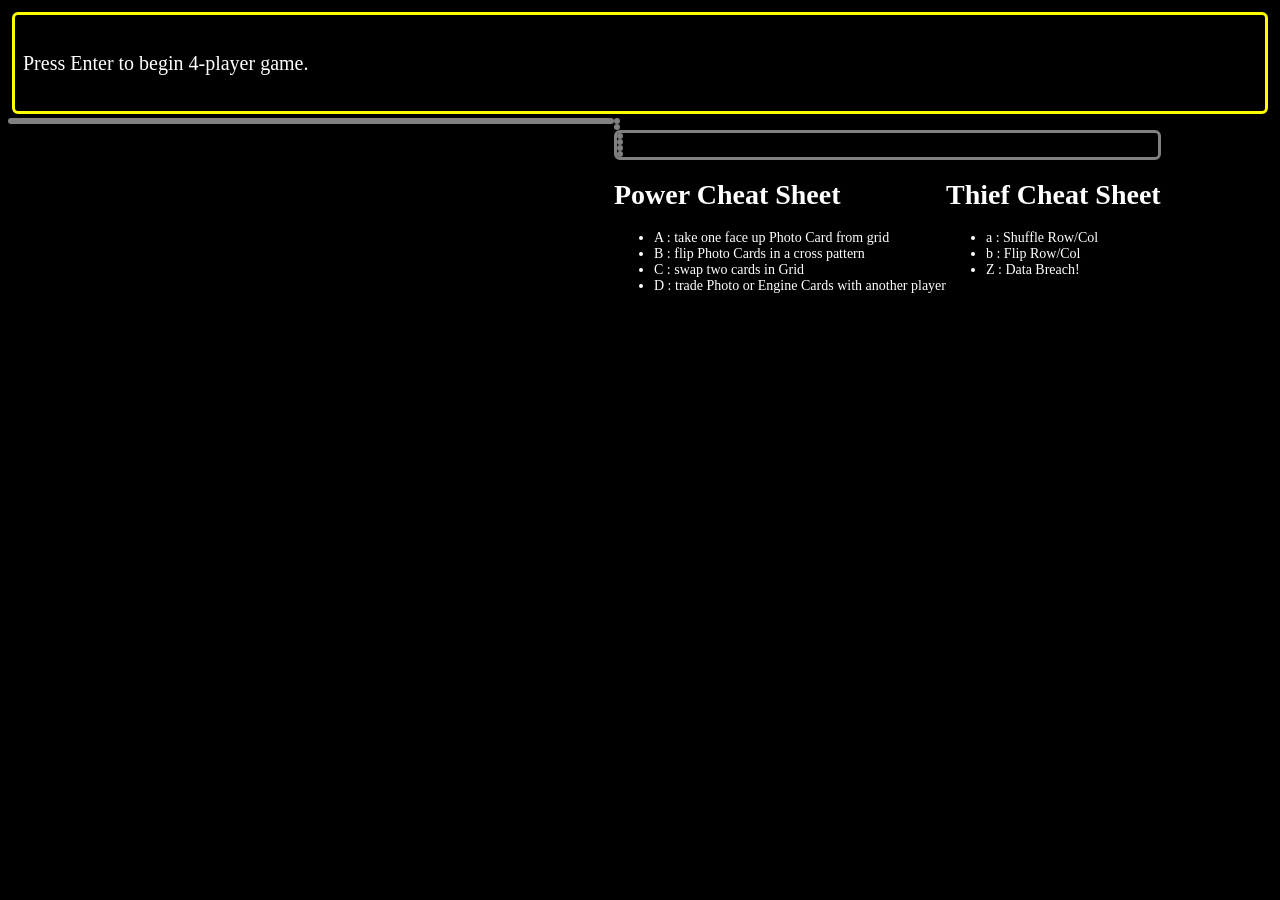
<file: index.html>
<!DOCTYPE html>
<html>
<head>
     <link rel="stylesheet" href="style.css">


     <script src="constants.js"></script>
     <script src="card.js"></script>
     <script src="photo-card.js"></script>
     <script src="color-grid.js"></script>
     <script src="engine-deck.js"></script>
     <script src="engine-card.js"></script>
     <script src="engine.js"></script>
     <script src="adversary-card.js"></script>

     <script src="script.js"></script>
</head>

<body>

<div id="text-box">
    <div id="text-content"></div>
    <div id="text-options"></div>
</div>

<div id="shared-stuff">
    <div id="grid-area">
        <div id="color-grid"></div>
    </div>

    <div id="deck-areas">
        <div id="engine-area">
            <div id="engine-deck"></div>
            <div id="engine-stock"></div>
        </div>

        <div id="adversary-area">
            <div id="adversary-draw-count"></div>
            <div id="adversary-deck"></div>
            <div id="adversary-discard"></div>
            <div id="stolen-cards"></div>
        </div>

        <div style="display: flex; flex-direction:row; font-size:14px;">
            <div>
                <h1>Power Cheat Sheet</h1>
                <ul>
                    <li> A : take one face up Photo Card from grid</li>
                    <li> B : flip Photo Cards in a cross pattern</li>
                    <li> C : swap two cards in Grid</li>
                    <li> D : trade Photo or Engine Cards with another player</li>
                </ul>
            </div>
            <div>
                <h1>Thief Cheat Sheet</h1>
                <ul>
                    <li> a : Shuffle Row/Col</li>
                    <li> b : Flip Row/Col</li>
                    <li> Z : Data Breach!</li>
                </ul>
            </div>
        </div>
    </div>
</div>

<div id="player-areas"></div>

<body></html>
</file>
<file: style.css>
body {
    color: white;
    background-color: black;
    display: flex;
    flex-direction: column;
    font-size:20px;
}

#text-box {
    min-height:4em;
    padding:8px;
    margin:4px;

    border: white;
    border-style: solid;
    border-radius: 6px;
    align-content: center; 
}
#text-box.new-content {
    border: yellow;
    border-style: solid;
}

#text-options {
    display: flex;
    flex-direction: row;
}
.option {
    padding:8px;
}
.option:hover {
    text-decoration: underline;
    color: green;
}
.option::before {
    content: "‣";
    margin-right: 4px;
}

#shared-stuff {
    display: flex;
    flex-direction: row;
}

.card {
    user-select: none;
}

.photo-card {
    width: 20px;
    height: 40px;
    padding: 4px;
    margin: 10px;

    border: white;
    border-style: solid;
    border-radius: 6px;
}

.card[color="green"] { background-color: green; }
.card[color="red"] { background-color: red; }
.card[color="yellow"] { background-color: yellow; }
.card[color="blue"] { background-color: blue; }
.card[color="orange"] { background-color: orange; }
.card[color="purple"] { background-color: purple; }
/* MUST come after the .card[color=...] stuff so that it overrules.*/
.photo-card[face-up=false] {
    background-color: darkgray;
}
.photo-card.placeholder {
    visibility: hidden;
}
#color-grid.can-click-placeholder > .photo-card.placeholder {
    visibility: visible;
    background-color: black;
    border-color: gray;
    border-style: dashed;
}
#color-grid.can-click-placeholder > .photo-card.placeholder:hover {
    border-color: red;
}

.photo-card.selectable {
    border: purple;
    border-style: dashed;
}
.photo-card.selectable:hover {
    border: red;
    border-style: dashed;
}
.photo-hand.ACTIVE > .photo-card:hover {
    border: green;
    border-style: dashed;
}
.photo-hand.ACTIVE > .photo-card.selected {
    border: red;
    border-style: dashed;
}
.photo-hand.ACTIVE > .photo-card {
    border: magenta;
}
.photo-card.selected {
    border: red;
    border-style: dashed;
}

#adversary-draw-count {
    border: gray;
    border-style: solid;
    border-radius: 6px;
    width: fit-content;
}

#color-grid {
    border: gray;
    border-style: solid;
    border-radius: 6px;

    display: grid;
    grid-template-columns: repeat(6, 100px);
}
#color-grid.ACTIVE {
    border: magenta;
    border-style: solid;
    border-radius: 6px;
}
#color-grid.ACTIVE:not(.ACTIVE-face-up) > .photo-card:hover {
    border: green;
    border-style: dashed;
    /*background-color: white;*/
}

#color-grid.ACTIVE.ACTIVE-face-up > .photo-card[face-up=true]:hover {
    border: green;
    border-style: dashed;
}

#color-grid.ACTIVE:.ACTIVE-face-down > .photo-card[face-up=false]:hover {
    border: green;
    border-style: dashed;
}

.engine-card {
    border: gray;
    border-style: solid;
    border-radius: 6px;
    width: fit-content;
    display: flex;
    flex-direction: column;
    align-items: center;

    width: fit-content;
    height: fit-content;

    margin: 4px;
    padding: 4px;
}
#engine-stock.ACTIVE > .engine-card {
    border: magenta;
    border-style: solid;
}
#engine-stock.ACTIVE > .engine-card:hover {
    border: green;
    border-style: dashed;
}

/* require engine stock to be next sibling of engine-deck */
#engine-deck:has(+ #engine-stock.ACTIVE) {
    border: magenta;
    border-style: solid;
}
#engine-deck:has(+ #engine-stock.ACTIVE):hover {
    border: green;
    border-style: dashed;
}

.engine-hand.ACTIVE > .engine-card {
    border: magenta;
    border-style: solid;
}
.engine-hand.ACTIVE > .engine-card:hover {
    border: green;
    border-style: dashed;
}
.engine-hand.ACTIVE > .engine-card.selected {
    border: red;
    border-style: dashed;
}
.engine-card.selected {
    border: red;
    border-style: dashed;
}

/*
.top-arrow { background-color: lightblue; }
.bot-arrow { background-color: lightgreen; }
.left-arrow { background-color: red; }
*/
.arrow[color="green"] {color: green;}
.arrow[color="blue"] {color: blue;}
.arrow[color="red"] {color: red;}
.arrow[color="yellow"] {color: yellow;}
.arrow[color="orange"] {color: orange;}
.arrow[color="purple"] {color: purple;}

.arrow {
    padding: 3px;
    font-weight: bold;
}

#player-areas {
    display:flex;
    flex-direction: row;
    flex-wrap: wrap;

    margin: 4px;
    padding: 4px;
}

.player-area {
    display:flex;
    flex-direction: column;
    /*align-items: center;*/

    margin: 4px;
    padding: 4px;
    border: gray;
    border-style: solid;
    border-radius: 6px;
}
.player-area.current-turn {
    border: purple;
    border-style: solid;
}

#engine-deck {
    border: gray;
    border-style: solid;
    border-radius: 6px;
    height: fit-content;
    width: fit-content;

}

#engine-stock {
    border: gray;
    border-style: solid;
    border-radius: 6px;
    display:flex;
    flex-direction: row;
    flex-wrap: wrap;
    height: fit-content;
    width: fit-content;
}

.hand {
    display:flex;
    flex-direction: row;
    flex-wrap: wrap;
}


.player-id-header {
    text-decoration: underline;
}

.engine {
    display: grid;
    place-items: center;
    gridTemplateColumns: 1fr;
    gridTemplateRows: 1fr;
    border: gray;
    border-style: solid;

    width: fit-content;
}
.engine.ACTIVE {
    border: magenta;
    border-style: solid;
}

.engine-placeholder {
    visibility: hidden;
    width: fit-content;
    height: fit-content;
}
.engine.ACTIVE.PLACING > .engine-placeholder.can-place {
    visibility: visible;
    border: white;
    border-style: solid;
}
.engine.ACTIVE.PLACING > .engine-placeholder.can-place:hover {
    visibility: visible;
    color: green;
    border: green;
    border-style:dashed; 
}
.engine.ACTIVE:not(.PLACING) > .engine-card:hover {
    visibility: visible;
    color: green;
    border: green;
    border-style:dashed; 
}

#adversary-deck {
    border: gray;
    border-style: solid;
    border-radius: 6px;
    height: fit-content;
    width: fit-content;

}
#adversary-discard {
    border: gray;
    border-style: solid;
    border-radius: 6px;
    height: fit-content;
    width: fit-content;

}
#stolen-cards{
    border: gray;
    border-style: solid;
    border-radius: 6px;
    height: fit-content;
    width: fit-content;

}

.adversary-card {
    width: 50;
    height: 50;
    padding: 4px;
    margin: 10px;

    border: white;
    border-style: solid;
    border-radius: 6px;
}
.adversary-card.selected {
    border: red;
    border-style: solid;
    border-radius: 6px;
}
#adversary-area {
    border: gray;
    border-style: solid;
    border-radius: 6px;
}
</file>
